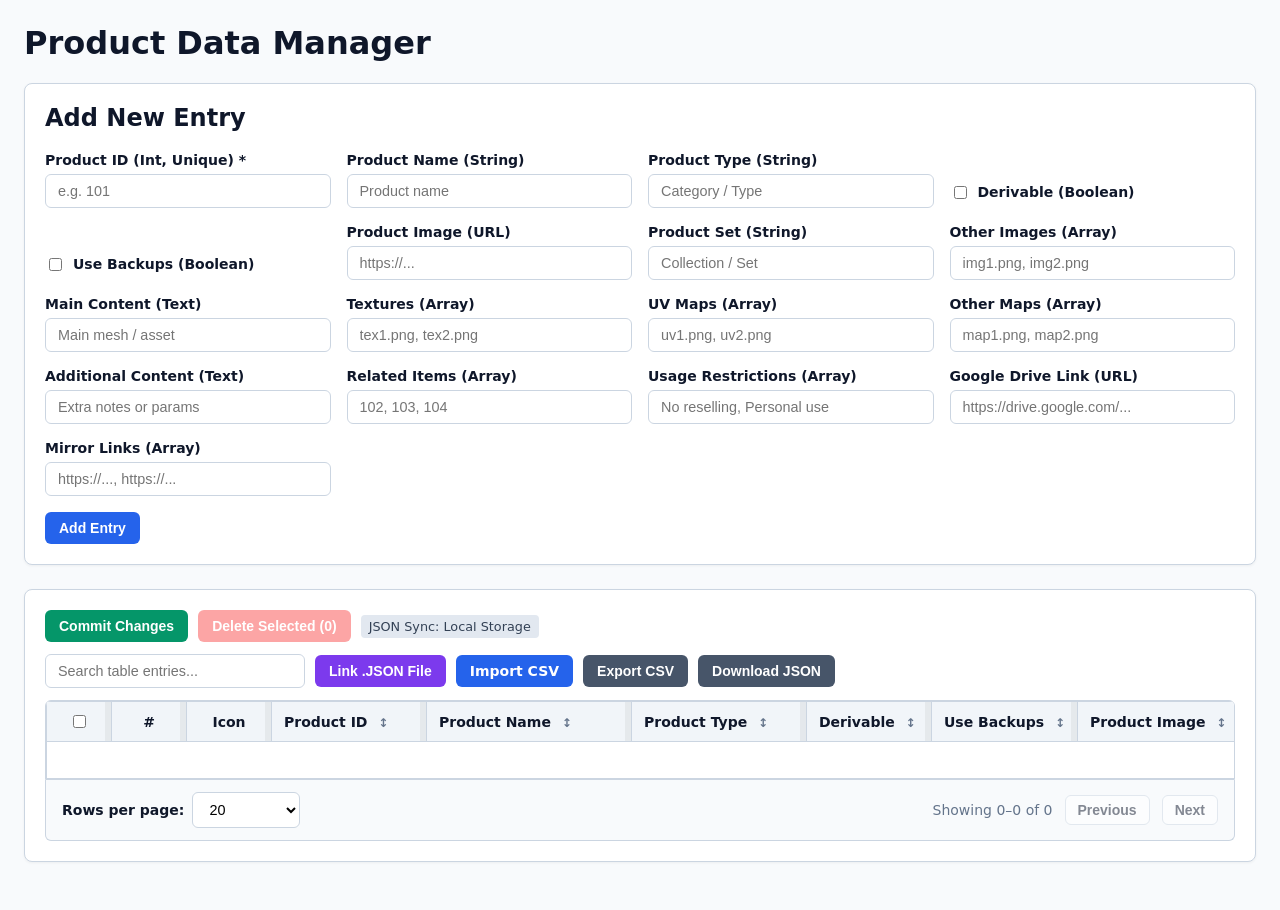
<file: tools/products_json_updater.html>
<!DOCTYPE html>
<html lang="en">
<head>
  <meta charset="UTF-8">
  <meta name="viewport" content="width=device-width, initial-scale=1.0">
  <title>Product Data Manager</title>
  <style>
    :root {
      --primary: #2563eb;
      --primary-hover: #1d4ed8;
      --bg: #f8fafc;
      --surface: #ffffff;
      --border: #cbd5e1;
      --text: #0f172a;
    }

    body {
      font-family: system-ui, -apple-system, BlinkMacSystemFont, "Segoe UI", Roboto, sans-serif;
      background-color: var(--bg);
      color: var(--text);
      margin: 0;
      padding: 24px;
    }

    .container {
      max-width: 1600px;
      margin: 0 auto;
    }

    h1, h2, h3 { margin-top: 0; }

    .card {
      background: var(--surface);
      border: 1px solid var(--border);
      border-radius: 8px;
      padding: 20px;
      margin-bottom: 24px;
      box-shadow: 0 1px 3px rgba(0,0,0,0.05);
    }

    .form-grid {
      display: grid;
      grid-template-columns: repeat(auto-fit, minmax(240px, 1fr));
      gap: 16px;
    }

    .form-group {
      display: flex;
      flex-direction: column;
      gap: 6px;
    }

    .form-group-checkbox {
      display: flex;
      align-items: center;
      gap: 8px;
      padding-top: 24px;
    }

    label {
      font-size: 0.875rem;
      font-weight: 600;
    }

    input[type="text"],
    input[type="number"],
    input[type="url"],
    input[type="search"],
    select {
      padding: 8px 12px;
      border: 1px solid var(--border);
      border-radius: 6px;
      font-size: 0.9rem;
      background-color: #fff;
    }

    .btn-group {
      display: flex;
      gap: 10px;
      align-items: center;
      margin-top: 16px;
      flex-wrap: wrap;
    }

    button, label.btn-upload {
      background-color: var(--primary);
      color: white;
      border: none;
      padding: 8px 14px;
      border-radius: 6px;
      font-weight: 600;
      cursor: pointer;
      font-size: 0.875rem;
      transition: background-color 0.2s;
      display: inline-flex;
      align-items: center;
      gap: 6px;
    }

    button:hover, label.btn-upload:hover {
      background-color: var(--primary-hover);
    }

    .btn-commit { background-color: #059669; }
    .btn-commit:hover { background-color: #047857; }

    .btn-secondary { background-color: #475569; }
    .btn-secondary:hover { background-color: #334155; }

    .btn-file { background-color: #7c3aed; }
    .btn-file:hover { background-color: #6d28d9; }

    .btn-delete-batch { background-color: #dc2626; }
    .btn-delete-batch:hover { background-color: #b91c1c; }
    .btn-delete-batch:disabled { background-color: #fca5a5; cursor: not-allowed; }

    .table-toolbar {
      display: flex;
      justify-content: space-between;
      align-items: center;
      margin-bottom: 12px;
      flex-wrap: wrap;
      gap: 12px;
    }

    .search-box { min-width: 260px; }

    .table-wrapper {
      overflow-x: auto;
      border: 1px solid var(--border);
      border-radius: 6px 6px 0 0;
      background: var(--surface);
      max-width: 100%;
    }

    table {
      width: max-content;
      min-width: 100%;
      table-layout: fixed;
      border-collapse: collapse;
      text-align: left;
    }

    th, td {
      border: 1px solid var(--border);
      padding: 10px 12px;
      font-size: 0.875rem;
      overflow: hidden;
      text-overflow: ellipsis;
      white-space: nowrap;
      vertical-align: middle;
    }

    th {
      background-color: #f1f5f9;
      font-weight: 600;
      cursor: pointer;
      user-select: none;
      position: relative;
    }

    th:hover { background-color: #e2e8f0; }

    .resizer {
      position: absolute;
      right: 0;
      top: 0;
      height: 100%;
      width: 6px;
      background: rgba(0, 0, 0, 0.05);
      cursor: col-resize;
      user-select: none;
    }

    .resizer:hover, .resizer.resizing { background: var(--primary); }

    th .sort-icon {
      margin-left: 6px;
      font-size: 0.75rem;
      color: #64748b;
    }

    td[contenteditable="true"] {
      white-space: normal;
      word-break: break-all;
    }

    td[contenteditable="true"]:focus {
      outline: 2px solid var(--primary);
      background-color: #eff6ff;
    }

    td.duplicate-id {
      background-color: #fef2f2 !important;
      color: #991b1b !important;
      font-weight: bold;
      border: 2px solid #ef4444 !important;
    }

    .checkbox-cell {
      text-align: center;
      width: 40px;
      cursor: default;
    }

    .serial-cell {
      text-align: center;
      font-weight: 600;
      color: #64748b;
      cursor: default;
    }

    .icon-cell {
      text-align: center;
      cursor: default;
      padding: 4px;
    }

    .icon-cell img {
      width: 32px;
      height: 32px;
      object-fit: cover;
      border-radius: 4px;
      border: 1px solid var(--border);
      background-color: #f1f5f9;
      vertical-align: middle;
    }

    .actions-cell { text-align: center; width: 80px; }

    .btn-delete {
      background-color: #dc2626;
      padding: 4px 8px;
      font-size: 0.75rem;
    }
    .btn-delete:hover { background-color: #b91c1c; }

    #csvFileInput { display: none; }

    .file-status {
      font-size: 0.8rem;
      font-weight: 500;
      padding: 4px 8px;
      border-radius: 4px;
      background: #e2e8f0;
      color: #334155;
    }
    .file-status.active {
      background: #dcfce7;
      color: #166534;
    }

    .status-badge {
      font-size: 0.8rem;
      color: #059669;
      font-weight: 600;
      display: none;
    }

    .error-badge {
      font-size: 0.8rem;
      color: #dc2626;
      font-weight: 600;
      display: none;
    }

    /* PAGINATION STYLES */
    .pagination-toolbar {
      display: flex;
      justify-content: space-between;
      align-items: center;
      padding: 12px 16px;
      background-color: #f8fafc;
      border: 1px solid var(--border);
      border-top: none;
      border-radius: 0 0 6px 6px;
      flex-wrap: wrap;
      gap: 12px;
      font-size: 0.875rem;
    }

    .pagination-control {
      display: flex;
      align-items: center;
      gap: 8px;
    }

    .custom-rows-wrapper {
      display: inline-flex;
      align-items: center;
      gap: 4px;
    }

    .custom-rows-wrapper input {
      width: 60px;
      padding: 4px 6px;
      text-align: center;
    }

    .pagination-nav {
      display: flex;
      align-items: center;
      gap: 12px;
      color: #64748b;
    }

    .pagination-nav button {
      padding: 6px 12px;
      background-color: #ffffff;
      color: var(--text);
      border: 1px solid var(--border);
    }

    .pagination-nav button:hover:not(:disabled) {
      background-color: #f1f5f9;
    }

    .pagination-nav button:disabled {
      opacity: 0.5;
      cursor: not-allowed;
    }

    .modal-overlay {
      position: fixed;
      top: 0; left: 0;
      width: 100%; height: 100%;
      background: rgba(15, 23, 42, 0.5);
      display: flex;
      align-items: center;
      justify-content: center;
      z-index: 1000;
    }

    .modal {
      background: var(--surface);
      padding: 24px;
      border-radius: 8px;
      max-width: 600px;
      width: 90%;
      max-height: 85vh;
      overflow-y: auto;
      box-shadow: 0 10px 15px -3px rgba(0, 0, 0, 0.1);
    }

    .mapping-grid {
      display: grid;
      grid-template-columns: 1fr 1fr;
      gap: 12px;
      align-items: center;
      margin: 16px 0;
    }

    .mapping-header {
      font-weight: 700;
      font-size: 0.85rem;
      color: #475569;
      text-transform: uppercase;
      border-bottom: 1px solid var(--border);
      padding-bottom: 6px;
    }
  </style>
</head>
<body>

<div class="container">
  <h1>Product Data Manager</h1>

  <!-- FORM -->
  <div class="card">
    <h2>Add New Entry</h2>
    <form id="productForm">
      <div class="form-grid">
        <div class="form-group">
          <label for="productId">Product ID (Int, Unique) *</label>
          <input type="number" id="productId" placeholder="e.g. 101" required>
        </div>

        <div class="form-group">
          <label for="productName">Product Name (String)</label>
          <input type="text" id="productName" placeholder="Product name">
        </div>

        <div class="form-group">
          <label for="productType">Product Type (String)</label>
          <input type="text" id="productType" placeholder="Category / Type">
        </div>

        <div class="form-group-checkbox">
          <input type="checkbox" id="derivable">
          <label for="derivable">Derivable (Boolean)</label>
        </div>

        <div class="form-group-checkbox">
          <input type="checkbox" id="useBackups">
          <label for="useBackups">Use Backups (Boolean)</label>
        </div>

        <div class="form-group">
          <label for="productImage">Product Image (URL)</label>
          <input type="url" id="productImage" placeholder="https://...">
        </div>

        <div class="form-group">
          <label for="productSet">Product Set (String)</label>
          <input type="text" id="productSet" placeholder="Collection / Set">
        </div>

        <div class="form-group">
          <label for="otherImages">Other Images (Array)</label>
          <input type="text" id="otherImages" placeholder="img1.png, img2.png">
        </div>

        <div class="form-group">
          <label for="mainContent">Main Content (Text)</label>
          <input type="text" id="mainContent" placeholder="Main mesh / asset">
        </div>

        <div class="form-group">
          <label for="textures">Textures (Array)</label>
          <input type="text" id="textures" placeholder="tex1.png, tex2.png">
        </div>

        <div class="form-group">
          <label for="uvMaps">UV Maps (Array)</label>
          <input type="text" id="uvMaps" placeholder="uv1.png, uv2.png">
        </div>

        <div class="form-group">
          <label for="otherMaps">Other Maps (Array)</label>
          <input type="text" id="otherMaps" placeholder="map1.png, map2.png">
        </div>

        <div class="form-group">
          <label for="additionalContent">Additional Content (Text)</label>
          <input type="text" id="additionalContent" placeholder="Extra notes or params">
        </div>

        <div class="form-group">
          <label for="relatedItems">Related Items (Array)</label>
          <input type="text" id="relatedItems" placeholder="102, 103, 104">
        </div>

        <div class="form-group">
          <label for="usageRestrictions">Usage Restrictions (Array)</label>
          <input type="text" id="usageRestrictions" placeholder="No reselling, Personal use">
        </div>

        <div class="form-group">
          <label for="googleDriveLink">Google Drive Link (URL)</label>
          <input type="url" id="googleDriveLink" placeholder="https://drive.google.com/...">
        </div>

        <div class="form-group">
          <label for="mirrorLinks">Mirror Links (Array)</label>
          <input type="text" id="mirrorLinks" placeholder="https://..., https://...">
        </div>
      </div>

      <div class="btn-group">
        <button type="submit">Add Entry</button>
      </div>
    </form>
  </div>

  <!-- SPREADSHEET TABLE & FILE CONTROLS -->
  <div class="card">
    <div class="table-toolbar">
      <div style="display:flex; align-items:center; gap:10px; flex-wrap:wrap;">
        <button type="button" class="btn-commit" id="commitBtn">Commit Changes</button>
        <button type="button" class="btn-delete-batch" id="deleteBatchBtn" disabled>Delete Selected (0)</button>
        <span id="statusMessage" class="status-badge">Saved!</span>
        <span id="errorMessage" class="error-badge"></span>
        <span id="fileStatus" class="file-status">JSON Sync: Local Storage</span>
      </div>

      <div class="btn-group" style="margin-top: 0;">
        <input type="search" id="searchInput" class="search-box" placeholder="Search table entries...">
        <button type="button" class="btn-file" id="openJsonBtn">Link .JSON File</button>
        <label for="csvFileInput" class="btn-upload btn-secondary">Import CSV</label>
        <input type="file" id="csvFileInput" accept=".csv">
        <button type="button" class="btn-secondary" id="exportCsvBtn">Export CSV</button>
        <button type="button" class="btn-secondary" id="exportJsonBtn">Download JSON</button>
      </div>
    </div>

    <div class="table-wrapper">
      <table id="dataTable">
        <thead>
          <tr>
            <th class="checkbox-cell" style="width: 40px; cursor:default;">
              <input type="checkbox" id="selectAllCheckbox">
            </th>
            <th style="width: 50px; cursor:default; text-align:center;">#</th>
            <th style="width: 60px; cursor:default; text-align:center;">Icon</th>
            <th data-sort="productId" style="width: 130px;">Product ID <span class="sort-icon">↕</span></th>
            <th data-sort="productName" style="width: 180px;">Product Name <span class="sort-icon">↕</span></th>
            <th data-sort="productType" style="width: 150px;">Product Type <span class="sort-icon">↕</span></th>
            <th data-sort="derivable" style="width: 100px;">Derivable <span class="sort-icon">↕</span></th>
            <th data-sort="useBackups" style="width: 110px;">Use Backups <span class="sort-icon">↕</span></th>
            <th data-sort="productImage" style="width: 220px;">Product Image <span class="sort-icon">↕</span></th>
            <th data-sort="productSet" style="width: 150px;">Product Set <span class="sort-icon">↕</span></th>
            <th data-sort="otherImages" style="width: 200px;">Other Images <span class="sort-icon">↕</span></th>
            <th data-sort="mainContent" style="width: 180px;">Main Content <span class="sort-icon">↕</span></th>
            <th data-sort="textures" style="width: 200px;">Textures <span class="sort-icon">↕</span></th>
            <th data-sort="uvMaps" style="width: 200px;">UV Maps <span class="sort-icon">↕</span></th>
            <th data-sort="otherMaps" style="width: 200px;">Other Maps <span class="sort-icon">↕</span></th>
            <th data-sort="additionalContent" style="width: 200px;">Additional Content <span class="sort-icon">↕</span></th>
            <th data-sort="relatedItems" style="width: 180px;">Related Items <span class="sort-icon">↕</span></th>
            <th data-sort="usageRestrictions" style="width: 200px;">Usage Restrictions <span class="sort-icon">↕</span></th>
            <th data-sort="googleDriveLink" style="width: 240px;">Google Drive Link <span class="sort-icon">↕</span></th>
            <th data-sort="mirrorLinks" style="width: 260px;">Mirror Links <span class="sort-icon">↕</span></th>
            <th style="width: 90px; cursor:default;">Action</th>
          </tr>
        </thead>
        <tbody id="tableBody"></tbody>
      </table>
    </div>

    <!-- PAGINATION TOOLBAR -->
    <div class="pagination-toolbar">
      <div class="pagination-control">
        <label for="rowsPerPageSelect">Rows per page:</label>
        <select id="rowsPerPageSelect">
          <option value="10">10</option>
          <option value="20" selected>20</option>
          <option value="50">50</option>
          <option value="100">100</option>
          <option value="custom">Custom...</option>
        </select>

        <div id="customRowsWrapper" class="custom-rows-wrapper" style="display: none;">
          <input type="number" id="customRowsInput" min="1" max="500" placeholder="Size">
          <button type="button" id="applyCustomRowsBtn">Apply</button>
          <button type="button" id="cancelCustomRowsBtn" class="btn-secondary">Cancel</button>
        </div>
      </div>

      <div class="pagination-nav">
        <span id="pageRangeText">Showing 0–0 of 0</span>
        <button type="button" id="prevPageBtn">Previous</button>
        <button type="button" id="nextPageBtn">Next</button>
      </div>
    </div>
  </div>
</div>

<!-- Column Mapping Modal -->
<div id="mappingModal" class="modal-overlay" style="display: none;">
  <div class="modal">
    <h3>Map CSV Columns</h3>
    <p style="font-size: 0.875rem; color: #64748b;">Match the columns from your imported CSV file to the destination table fields.</p>
    
    <div class="mapping-grid" id="mappingGrid">
      <div class="mapping-header">CSV Column Header</div>
      <div class="mapping-header">Destination Field</div>
    </div>

    <div class="btn-group" style="justify-content: flex-end; margin-top: 20px;">
      <button type="button" id="cancelMappingBtn" class="btn-secondary">Cancel</button>
      <button type="button" id="applyMappingBtn" class="btn-commit">Process Import</button>
    </div>
  </div>
</div>

<!-- Modal Dialog for CSV Duplicates -->
<div id="duplicateModal" class="modal-overlay" style="display: none;">
  <div class="modal">
    <h3>Duplicate Product IDs Detected</h3>
    <p style="font-size: 0.875rem; color: #64748b;">The imported CSV contains Product IDs that already exist in your dataset. How would you like to handle matching entries?</p>
    <div style="display: flex; flex-direction: column; gap: 8px; margin-top: 16px;">
      <button type="button" id="btnOverwrite">Overwrite Existing Rows</button>
      <button type="button" id="btnSkip" class="btn-secondary">Skip Duplicate Imports</button>
      <button type="button" id="btnKeepBoth" class="btn-secondary">Import All (Keep Both)</button>
    </div>
  </div>
</div>

<script>
  const SCHEMA = [
    { key: 'productId', label: 'Product ID', type: 'int' },
    { key: 'productName', label: 'Product Name', type: 'string' },
    { key: 'productType', label: 'Product Type', type: 'string' },
    { key: 'derivable', label: 'Derivable', type: 'boolean' },
    { key: 'useBackups', label: 'Use Backups', type: 'boolean' },
    { key: 'productImage', label: 'Product Image', type: 'url' },
    { key: 'productSet', label: 'Product Set', type: 'string' },
    { key: 'otherImages', label: 'Other Images', type: 'array' },
    { key: 'mainContent', label: 'Main Content', type: 'text' },
    { key: 'textures', label: 'Textures', type: 'array' },
    { key: 'uvMaps', label: 'UV Maps', type: 'array' },
    { key: 'otherMaps', label: 'Other Maps', type: 'array' },
    { key: 'additionalContent', label: 'Additional Content', type: 'text' },
    { key: 'relatedItems', label: 'Related Items', type: 'array' },
    { key: 'usageRestrictions', label: 'Usage Restrictions', type: 'array' },
    { key: 'googleDriveLink', label: 'Google Drive Link', type: 'url' },
    { key: 'mirrorLinks', label: 'Mirror Links', type: 'array' }
  ];

  let rawDataset = JSON.parse(localStorage.getItem('products_dataset') || '[]');

  // Migration/Normalizer function for older schemas containing mirrorLink1 and mirrorLink2
  let dataset = rawDataset.map(item => {
    if (item.mirrorLinks === undefined) {
      const mirrors = [];
      if (item.mirrorLink1) mirrors.push(item.mirrorLink1);
      if (item.mirrorLink2) mirrors.push(item.mirrorLink2);
      item.mirrorLinks = mirrors;
      delete item.mirrorLink1;
      delete item.mirrorLink2;
    }
    if (item.useBackups === undefined) {
      item.useBackups = false;
    }
    return item;
  });

  let selectedIndices = new Set();
  let fileHandle = null;
  let sortColumn = null;
  let sortAscending = true;
  let searchQuery = '';
  
  // Pagination State
  let currentPage = 1;
  let pageSize = 20;

  // Import state buffers
  let rawCsvRows = [];
  let parsedCsvHeaders = [];
  let pendingCsvImportData = null;

  // DOM Elements
  const productForm = document.getElementById('productForm');
  const tableBody = document.getElementById('tableBody');
  const commitBtn = document.getElementById('commitBtn');
  const deleteBatchBtn = document.getElementById('deleteBatchBtn');
  const selectAllCheckbox = document.getElementById('selectAllCheckbox');
  const openJsonBtn = document.getElementById('openJsonBtn');
  const exportCsvBtn = document.getElementById('exportCsvBtn');
  const exportJsonBtn = document.getElementById('exportJsonBtn');
  const csvFileInput = document.getElementById('csvFileInput');
  const searchInput = document.getElementById('searchInput');
  const statusMessage = document.getElementById('statusMessage');
  const errorMessage = document.getElementById('errorMessage');
  const fileStatus = document.getElementById('fileStatus');

  // Pagination Elements
  const rowsPerPageSelect = document.getElementById('rowsPerPageSelect');
  const customRowsWrapper = document.getElementById('customRowsWrapper');
  const customRowsInput = document.getElementById('customRowsInput');
  const applyCustomRowsBtn = document.getElementById('applyCustomRowsBtn');
  const cancelCustomRowsBtn = document.getElementById('cancelCustomRowsBtn');
  const pageRangeText = document.getElementById('pageRangeText');
  const prevPageBtn = document.getElementById('prevPageBtn');
  const nextPageBtn = document.getElementById('nextPageBtn');

  // Modals
  const mappingModal = document.getElementById('mappingModal');
  const mappingGrid = document.getElementById('mappingGrid');
  const applyMappingBtn = document.getElementById('applyMappingBtn');
  const cancelMappingBtn = document.getElementById('cancelMappingBtn');
  const duplicateModal = document.getElementById('duplicateModal');

  // Inline SVG placeholder for missing images
  const FALLBACK_ICON = 'data:image/svg+xml;utf8,<svg xmlns="http://www.w3.org/2000/svg" width="32" height="32" viewBox="0 0 24 24" fill="none" stroke="%2394a3b8" stroke-width="1.5" stroke-linecap="round" stroke-linejoin="round"><rect x="3" y="3" width="18" height="18" rx="2" ry="2"/><circle cx="8.5" cy="8.5" r="1.5"/><polyline points="21 15 16 10 5 21"/></svg>';

  const parseArrayInput = (str) => {
    if (!str) return [];
    return str.split(/[,;]/).map(item => item.trim()).filter(Boolean);
  };

  const parseBooleanInput = (val) => {
    if (typeof val === 'boolean') return val;
    const str = String(val).trim().toLowerCase();
    return str === 'true' || str === '1' || str === 'yes';
  };

  function saveToLocalStorage() {
    localStorage.setItem('products_dataset', JSON.stringify(dataset, null, 2));
  }

  async function saveToLinkedFile() {
    if (!fileHandle) return false;
    try {
      const writable = await fileHandle.createWritable();
      await writable.write(JSON.stringify(dataset, null, 2));
      await writable.close();
      return true;
    } catch (err) {
      console.error('Failed writing to linked JSON file:', err);
      return false;
    }
  }

  function showError(msg) {
    errorMessage.textContent = msg;
    errorMessage.style.display = 'inline';
    setTimeout(() => { errorMessage.style.display = 'none'; }, 4000);
  }

  function updateBatchDeleteButton() {
    const count = selectedIndices.size;
    deleteBatchBtn.textContent = `Delete Selected (${count})`;
    deleteBatchBtn.disabled = count === 0;
  }

  function getDuplicateIds() {
    const counts = {};
    const duplicates = new Set();
    dataset.forEach(item => {
      if (item.productId !== null && item.productId !== undefined) {
        counts[item.productId] = (counts[item.productId] || 0) + 1;
        if (counts[item.productId] > 1) {
          duplicates.add(item.productId);
        }
      }
    });
    return duplicates;
  }

  function getProcessedDataset() {
    let result = dataset.map((item, originalIndex) => ({ item, originalIndex }));

    if (searchQuery.trim() !== '') {
      const query = searchQuery.toLowerCase();
      result = result.filter(({ item }) => {
        return SCHEMA.some(s => {
          const val = item[s.key];
          if (val === null || val === undefined) return false;
          if (Array.isArray(val)) return val.join(' ').toLowerCase().includes(query);
          return String(val).toLowerCase().includes(query);
        });
      });
    }

    if (sortColumn) {
      result.sort((a, b) => {
        let valA = a.item[sortColumn];
        let valB = b.item[sortColumn];

        if (Array.isArray(valA)) valA = valA.join(', ');
        if (Array.isArray(valB)) valB = valB.join(', ');

        valA = valA !== null && valA !== undefined ? valA : '';
        valB = valB !== null && valB !== undefined ? valB : '';

        if (typeof valA === 'number' && typeof valB === 'number') {
          return sortAscending ? valA - valB : valB - valA;
        }

        const comparison = String(valA).localeCompare(String(valB), undefined, { numeric: true, sensitivity: 'base' });
        return sortAscending ? comparison : -comparison;
      });
    }

    return result;
  }

  function renderTable() {
    tableBody.innerHTML = '';
    const filteredAndSortedData = getProcessedDataset();
    const totalItems = filteredAndSortedData.length;

    // Calculate Pagination Slices
    const totalPages = Math.max(1, Math.ceil(totalItems / pageSize));
    if (currentPage > totalPages) currentPage = totalPages;

    const startIndex = (currentPage - 1) * pageSize;
    const endIndex = Math.min(startIndex + pageSize, totalItems);
    const paginatedData = filteredAndSortedData.slice(startIndex, endIndex);

    const duplicateIds = getDuplicateIds();

    document.querySelectorAll('th[data-sort]').forEach(th => {
      const field = th.dataset.sort;
      const icon = th.querySelector('.sort-icon');
      if (field === sortColumn) {
        icon.textContent = sortAscending ? '▲' : '▼';
      } else {
        icon.textContent = '↕';
      }
    });

    if (paginatedData.length === 0) {
      tableBody.innerHTML = `<tr><td colspan="${SCHEMA.length + 4}" style="text-align:center; color:#64748b;">No matching entries found.</td></tr>`;
      selectAllCheckbox.checked = false;
    } else {
      const allVisibleSelected = paginatedData.every(({ originalIndex }) => selectedIndices.has(originalIndex));
      selectAllCheckbox.checked = allVisibleSelected;

      paginatedData.forEach(({ item, originalIndex }, pageIdx) => {
        const tr = document.createElement('tr');
        const isDuplicate = duplicateIds.has(item.productId);
        const isChecked = selectedIndices.has(originalIndex);
        
        const serialNo = startIndex + pageIdx + 1;
        const iconSrc = item.productId !== null && item.productId !== undefined && String(item.productId).trim() !== ''
          ? `${item.productId}.png`
          : FALLBACK_ICON;

        let cellsHTML = `
          <td class="checkbox-cell">
            <input type="checkbox" class="row-checkbox" data-index="${originalIndex}" ${isChecked ? 'checked' : ''}>
          </td>
          <td class="serial-cell">${serialNo}</td>
          <td class="icon-cell">
            <img src="${iconSrc}" alt="${item.productId || ''}" onerror="this.onerror=null; this.src='${FALLBACK_ICON}';">
          </td>
        `;

        SCHEMA.forEach(s => {
          const val = item[s.key];
          if (s.type === 'boolean') {
            cellsHTML += `
              <td style="text-align: center;">
                <input type="checkbox" class="cell-bool" data-field="${s.key}" ${val ? 'checked' : ''}>
              </td>
            `;
          } else {
            let displayVal = '';
            if (Array.isArray(val)) displayVal = val.join('; ');
            else if (val !== null && val !== undefined) displayVal = val;

            const dupClass = (s.key === 'productId' && isDuplicate) ? 'duplicate-id' : '';
            cellsHTML += `<td contenteditable="true" data-field="${s.key}" class="${dupClass}">${displayVal}</td>`;
          }
        });

        cellsHTML += `
          <td class="actions-cell">
            <button class="btn-delete" onclick="deleteRow(${originalIndex})">Delete</button>
          </td>
        `;

        tr.innerHTML = cellsHTML;
        tableBody.appendChild(tr);
      });
    }

    // Update Pagination Toolbar Status
    if (totalItems === 0) {
      pageRangeText.textContent = 'Showing 0–0 of 0';
    } else {
      pageRangeText.textContent = `Showing ${startIndex + 1}–${endIndex} of ${totalItems}`;
    }

    prevPageBtn.disabled = currentPage === 1;
    nextPageBtn.disabled = currentPage >= totalPages;

    updateBatchDeleteButton();
  }

  // PAGINATION EVENT HANDLERS
  rowsPerPageSelect.addEventListener('change', (e) => {
    const val = e.target.value;
    if (val === 'custom') {
      rowsPerPageSelect.style.display = 'none';
      customRowsWrapper.style.display = 'inline-flex';
      customRowsInput.value = pageSize;
      customRowsInput.focus();
    } else {
      pageSize = parseInt(val, 10);
      currentPage = 1;
      renderTable();
    }
  });

  function applyCustomRows() {
    const val = parseInt(customRowsInput.value, 10);
    if (!isNaN(val) && val > 0) {
      pageSize = Math.min(Math.max(val, 1), 500);
      
      const match = Array.from(rowsPerPageSelect.options).find(opt => opt.value == pageSize);
      if (match) {
        rowsPerPageSelect.value = pageSize;
      }

      currentPage = 1;
      cancelCustomRows();
      renderTable();
    } else {
      alert('Please enter a valid positive number for rows per page.');
    }
  }

  function cancelCustomRows() {
    customRowsWrapper.style.display = 'none';
    rowsPerPageSelect.style.display = 'inline-block';
    const match = Array.from(rowsPerPageSelect.options).find(opt => opt.value == pageSize);
    rowsPerPageSelect.value = match ? pageSize : 'custom';
  }

  applyCustomRowsBtn.addEventListener('click', applyCustomRows);
  cancelCustomRowsBtn.addEventListener('click', cancelCustomRows);
  customRowsInput.addEventListener('keydown', (e) => {
    if (e.key === 'Enter') applyCustomRows();
  });

  prevPageBtn.addEventListener('click', () => {
    if (currentPage > 1) {
      currentPage--;
      renderTable();
    }
  });

  nextPageBtn.addEventListener('click', () => {
    const totalItems = getProcessedDataset().length;
    const totalPages = Math.ceil(totalItems / pageSize);
    if (currentPage < totalPages) {
      currentPage++;
      renderTable();
    }
  });

  // Handle Dynamic Checkbox edits for Booleans inside table cells
  tableBody.addEventListener('change', (e) => {
    if (e.target.classList.contains('row-checkbox')) {
      const idx = parseInt(e.target.dataset.index, 10);
      if (e.target.checked) selectedIndices.add(idx);
      else selectedIndices.delete(idx);
      
      const displayedData = getProcessedDataset();
      const startIndex = (currentPage - 1) * pageSize;
      const paginatedData = displayedData.slice(startIndex, startIndex + pageSize);
      
      selectAllCheckbox.checked = paginatedData.every(({ originalIndex }) => selectedIndices.has(originalIndex));
      updateBatchDeleteButton();
    } else if (e.target.classList.contains('cell-bool')) {
      const tr = e.target.closest('tr');
      const rowIdx = parseInt(tr.querySelector('.row-checkbox').dataset.index, 10);
      const field = e.target.dataset.field;
      dataset[rowIdx][field] = e.target.checked;
    }
  });

  // Toggle All Checkboxes (current page view)
  selectAllCheckbox.addEventListener('change', (e) => {
    const displayedData = getProcessedDataset();
    const startIndex = (currentPage - 1) * pageSize;
    const paginatedData = displayedData.slice(startIndex, startIndex + pageSize);

    if (e.target.checked) {
      paginatedData.forEach(({ originalIndex }) => selectedIndices.add(originalIndex));
    } else {
      paginatedData.forEach(({ originalIndex }) => selectedIndices.delete(originalIndex));
    }
    renderTable();
  });

  // Batch Delete Handler
  deleteBatchBtn.addEventListener('click', async () => {
    if (selectedIndices.size === 0) return;

    if (confirm(`Are you sure you want to delete ${selectedIndices.size} selected row(s)?`)) {
      dataset = dataset.filter((_, idx) => !selectedIndices.has(idx));
      selectedIndices.clear();
      saveToLocalStorage();
      await saveToLinkedFile();
      renderTable();
    }
  });

  function makeColumnsResizable() {
    const headers = document.querySelectorAll('th');
    headers.forEach(th => {
      if (th.querySelector('.resizer')) return;

      const resizer = document.createElement('div');
      resizer.classList.add('resizer');
      th.appendChild(resizer);

      let x = 0, w = 0;

      const mouseMoveHandler = (e) => {
        const dx = e.clientX - x;
        th.style.width = `${Math.max(40, w + dx)}px`;
      };

      const mouseUpHandler = () => {
        resizer.classList.remove('resizing');
        document.removeEventListener('mousemove', mouseMoveHandler);
        document.removeEventListener('mouseup', mouseUpHandler);
      };

      resizer.addEventListener('mousedown', (e) => {
        e.stopPropagation();
        x = e.clientX;
        w = th.offsetWidth;
        resizer.classList.add('resizing');
        document.addEventListener('mousemove', mouseMoveHandler);
        document.addEventListener('mouseup', mouseUpHandler);
      });
    });
  }

  productForm.addEventListener('submit', async (e) => {
    e.preventDefault();

    const productId = parseInt(document.getElementById('productId').value, 10);
    if (isNaN(productId)) {
      showError('Please enter a valid integer for Product ID.');
      return;
    }

    const newEntry = {
      productId,
      productName: document.getElementById('productName').value.trim(),
      productType: document.getElementById('productType').value.trim(),
      derivable: document.getElementById('derivable').checked,
      useBackups: document.getElementById('useBackups').checked,
      productImage: document.getElementById('productImage').value.trim(),
      productSet: document.getElementById('productSet').value.trim(),
      otherImages: parseArrayInput(document.getElementById('otherImages').value),
      mainContent: document.getElementById('mainContent').value.trim(),
      textures: parseArrayInput(document.getElementById('textures').value),
      uvMaps: parseArrayInput(document.getElementById('uvMaps').value),
      otherMaps: parseArrayInput(document.getElementById('otherMaps').value),
      additionalContent: document.getElementById('additionalContent').value.trim(),
      relatedItems: parseArrayInput(document.getElementById('relatedItems').value),
      usageRestrictions: parseArrayInput(document.getElementById('usageRestrictions').value),
      googleDriveLink: document.getElementById('googleDriveLink').value.trim(),
      mirrorLinks: parseArrayInput(document.getElementById('mirrorLinks').value)
    };

    dataset.push(newEntry);
    saveToLocalStorage();
    await saveToLinkedFile();
    productForm.reset();
    renderTable();
  });

  commitBtn.addEventListener('click', async () => {
    const rows = tableBody.querySelectorAll('tr');
    let hasValidationError = false;

    rows.forEach(row => {
      const rowIdx = row.querySelector('.row-checkbox')?.dataset.index;
      if (rowIdx === undefined) return;

      const targetIndex = parseInt(rowIdx, 10);

      SCHEMA.forEach(s => {
        if (s.type === 'boolean') {
          const checkbox = row.querySelector(`input[data-field="${s.key}"]`);
          if (checkbox) dataset[targetIndex][s.key] = checkbox.checked;
        } else {
          const cell = row.querySelector(`td[data-field="${s.key}"]`);
          const value = cell ? cell.innerText.trim() : '';

          if (s.key === 'productId') {
            const parsedId = parseInt(value, 10);
            if (value === '' || isNaN(parsedId)) {
              showError('All rows must have a valid integer Product ID.');
              hasValidationError = true;
              return;
            }
            dataset[targetIndex][s.key] = parsedId;
          } else if (s.type === 'array') {
            dataset[targetIndex][s.key] = parseArrayInput(value);
          } else {
            dataset[targetIndex][s.key] = value;
          }
        }
      });
    });

    if (hasValidationError) return;

    selectedIndices.clear();
    saveToLocalStorage();
    await saveToLinkedFile();
    renderTable();

    statusMessage.style.display = 'inline';
    setTimeout(() => { statusMessage.style.display = 'none'; }, 2000);
  });

  document.querySelectorAll('th[data-sort]').forEach(th => {
    th.addEventListener('click', () => {
      const field = th.dataset.sort;
      if (sortColumn === field) {
        sortAscending = !sortAscending;
      } else {
        sortColumn = field;
        sortAscending = true;
      }
      renderTable();
    });
  });

  searchInput.addEventListener('input', (e) => {
    searchQuery = e.target.value;
    currentPage = 1;
    renderTable();
  });

  openJsonBtn.addEventListener('click', async () => {
    if (!('showOpenFilePicker' in window)) {
      alert('Your browser does not support direct file linking. Use "Download JSON" or standard CSV import instead.');
      return;
    }

    try {
      [fileHandle] = await window.showOpenFilePicker({
        types: [{ description: 'JSON Files', accept: { 'application/json': ['.json'] } }],
        multiple: false
      });

      const file = await fileHandle.getFile();
      const content = await file.text();
      const loaded = JSON.parse(content || '[]');
      
      // Normalize loaded JSON schemas
      dataset = loaded.map(item => {
        if (item.mirrorLinks === undefined) {
          const mirrors = [];
          if (item.mirrorLink1) mirrors.push(item.mirrorLink1);
          if (item.mirrorLink2) mirrors.push(item.mirrorLink2);
          item.mirrorLinks = mirrors;
          delete item.mirrorLink1;
          delete item.mirrorLink2;
        }
        if (item.useBackups === undefined) {
          item.useBackups = false;
        }
        return item;
      });

      selectedIndices.clear();
      currentPage = 1;

      saveToLocalStorage();
      renderTable();

      fileStatus.textContent = `JSON Sync: ${file.name}`;
      fileStatus.classList.add('active');
    } catch (err) {
      if (err.name !== 'AbortError') console.error('Error opening JSON file:', err);
    }
  });

  async function deleteRow(originalIndex) {
    dataset.splice(originalIndex, 1);
    selectedIndices.clear();
    saveToLocalStorage();
    await saveToLinkedFile();
    renderTable();
  }

  exportJsonBtn.addEventListener('click', () => {
    const blob = new Blob([JSON.stringify(dataset, null, 2)], { type: 'application/json' });
    const url = URL.createObjectURL(blob);
    const a = document.createElement('a');
    a.href = url;
    a.download = `products_${Date.now()}.json`;
    a.click();
    URL.revokeObjectURL(url);
  });

  // CSV PARSING & MAPPING

  function parseCSVLine(line) {
    const result = [];
    let cell = '';
    let insideQuotes = false;

    for (let i = 0; i < line.length; i++) {
      const char = line[i];
      if (char === '"' && line[i + 1] === '"') {
        cell += '"';
        i++;
      } else if (char === '"') {
        insideQuotes = !insideQuotes;
      } else if (char === ',' && !insideQuotes) {
        result.push(cell.trim());
        cell = '';
      } else {
        cell += char;
      }
    }
    result.push(cell.trim());
    return result;
  }

  csvFileInput.addEventListener('change', (e) => {
    const file = e.target.files[0];
    if (!file) return;

    const reader = new FileReader();
    reader.onload = (event) => {
      const lines = event.target.result.split(/\r\n|\n/).filter(line => line.trim() !== '');
      if (lines.length === 0) return;

      parsedCsvHeaders = parseCSVLine(lines[0]);
      rawCsvRows = lines.slice(1);

      openMappingModal(parsedCsvHeaders);
      csvFileInput.value = '';
    };
    reader.readAsText(file);
  });

  function openMappingModal(headers) {
    mappingGrid.innerHTML = `
      <div class="mapping-header">CSV Column Header</div>
      <div class="mapping-header">Destination Field</div>
    `;

    headers.forEach((header, index) => {
      const cleanHeader = header.replace(/^"|"$/g, '').trim();
      const rowLabel = document.createElement('div');
      rowLabel.style.fontWeight = '600';
      rowLabel.style.fontSize = '0.875rem';
      rowLabel.textContent = cleanHeader || `Column ${index + 1}`;

      const select = document.createElement('select');
      select.dataset.csvIndex = index;

      let selectOptions = `<option value="">-- Ignore Column --</option>`;
      SCHEMA.forEach(s => {
        const isMatch = cleanHeader.toLowerCase().replace(/[^a-z0-9]/g, '') === s.label.toLowerCase().replace(/[^a-z0-9]/g, '') ||
                        cleanHeader.toLowerCase() === s.key.toLowerCase();
        
        selectOptions += `<option value="${s.key}" ${isMatch ? 'selected' : ''}>${s.label} (${s.type})</option>`;
      });

      select.innerHTML = selectOptions;

      mappingGrid.appendChild(rowLabel);
      mappingGrid.appendChild(select);
    });

    mappingModal.style.display = 'flex';
  }

  cancelMappingBtn.addEventListener('click', () => {
    mappingModal.style.display = 'none';
  });

  applyMappingBtn.addEventListener('click', () => {
    mappingModal.style.display = 'none';

    const mappings = {};
    mappingGrid.querySelectorAll('select').forEach(select => {
      if (select.value) {
        mappings[select.dataset.csvIndex] = select.value;
      }
    });

    const importedEntries = [];

    rawCsvRows.forEach(line => {
      const values = parseCSVLine(line);
      if (values.length === 0 || (values.length === 1 && values[0] === '')) return;

      const obj = {
        productId: null, productName: '', productType: '', derivable: false, useBackups: false,
        productImage: '', productSet: '', otherImages: [], mainContent: '',
        textures: [], uvMaps: [], otherMaps: [], additionalContent: '',
        relatedItems: [], usageRestrictions: [], googleDriveLink: '', mirrorLinks: []
      };

      values.forEach((val, colIdx) => {
        const destKey = mappings[colIdx];
        if (!destKey) return;

        const fieldSchema = SCHEMA.find(s => s.key === destKey);
        if (!fieldSchema) return;

        if (fieldSchema.key === 'productId') {
          obj.productId = val !== '' && !isNaN(parseInt(val, 10)) ? parseInt(val, 10) : null;
        } else if (fieldSchema.type === 'boolean') {
          obj[destKey] = parseBooleanInput(val);
        } else if (fieldSchema.type === 'array') {
          obj[destKey] = parseArrayInput(val);
        } else {
          obj[destKey] = val;
        }
      });

      if (obj.productId !== null) {
        importedEntries.push(obj);
      }
    });

    const existingIds = new Set(dataset.map(d => d.productId));
    const hasDuplicates = importedEntries.some(item => existingIds.has(item.productId));

    if (hasDuplicates) {
      pendingCsvImportData = importedEntries;
      duplicateModal.style.display = 'flex';
    } else {
      applyCsvImport(importedEntries, 'keepBoth');
    }
  });

  async function applyCsvImport(importedEntries, mode) {
    if (mode === 'overwrite') {
      const incomingMap = new Map(importedEntries.map(item => [item.productId, item]));
      dataset = dataset.map(item => incomingMap.has(item.productId) ? incomingMap.get(item.productId) : item);
      
      const existingIds = new Set(dataset.map(d => d.productId));
      importedEntries.forEach(item => {
        if (!existingIds.has(item.productId)) dataset.push(item);
      });
    } else if (mode === 'skip') {
      const existingIds = new Set(dataset.map(d => d.productId));
      importedEntries.forEach(item => {
        if (!existingIds.has(item.productId)) dataset.push(item);
      });
    } else if (mode === 'keepBoth') {
      dataset = [...dataset, ...importedEntries];
    }

    selectedIndices.clear();
    currentPage = 1;
    saveToLocalStorage();
    await saveToLinkedFile();
    renderTable();
  }

  document.getElementById('btnOverwrite').addEventListener('click', () => {
    duplicateModal.style.display = 'none';
    if (pendingCsvImportData) applyCsvImport(pendingCsvImportData, 'overwrite');
  });

  document.getElementById('btnSkip').addEventListener('click', () => {
    duplicateModal.style.display = 'none';
    if (pendingCsvImportData) applyCsvImport(pendingCsvImportData, 'skip');
  });

  document.getElementById('btnKeepBoth').addEventListener('click', () => {
    duplicateModal.style.display = 'none';
    if (pendingCsvImportData) applyCsvImport(pendingCsvImportData, 'keepBoth');
  });

  exportCsvBtn.addEventListener('click', () => {
    if (dataset.length === 0) {
      alert('No data to export!');
      return;
    }

    const csvRows = [
      SCHEMA.map(s => s.label).join(','),
      ...dataset.map(row => {
        return SCHEMA.map(s => {
          let val = row[s.key];
          if (Array.isArray(val)) val = val.join(';');
          if (val === null || val === undefined) val = '';
          return `"${String(val).replace(/"/g, '""')}"`;
        }).join(',');
      })
    ];

    const blob = new Blob([csvRows.join('\n')], { type: 'text/csv' });
    const url = URL.createObjectURL(blob);
    const a = document.createElement('a');
    a.href = url;
    a.download = `products_export_${Date.now()}.csv`;
    a.click();
    URL.revokeObjectURL(url);
  });

  // Init
  makeColumnsResizable();
  renderTable();
</script>

</body>
</html>
</file>
